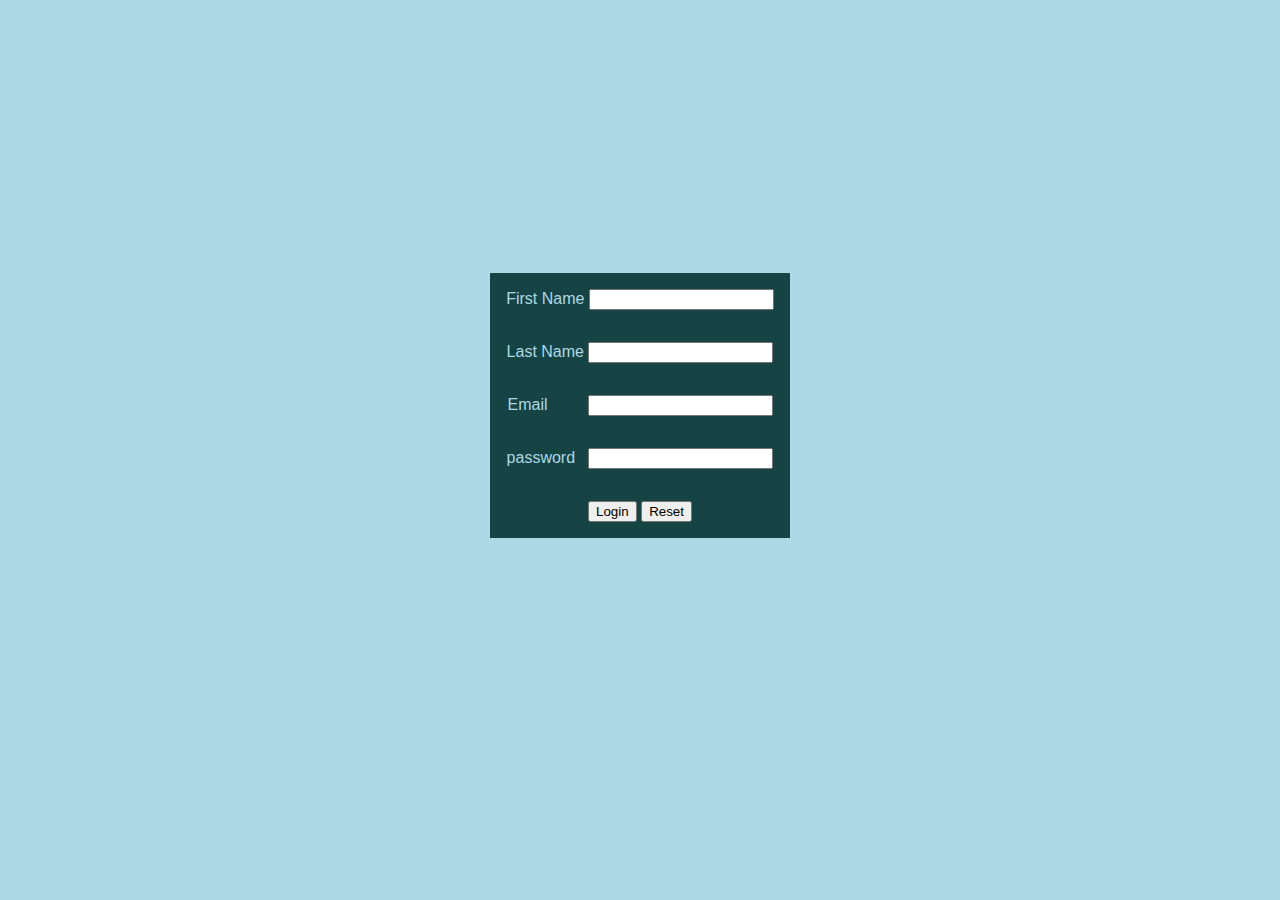
<file: login.html>
<!DOCTYPE html>
<html lang="en">

<head>
    <meta charset="UTF-8">
    <meta name="viewport" content="width=device-width, initial-scale=1.0">
    <title>Login</title>
    <link rel="stylesheet" href="index.css">
</head>

<body class="logbody">

    <Form>

        <div class="lg">
            <label for="firstname">First Name</label>
            <input type="text" name="" id="firstname" required>
        </div>

        <div class="lg">
            <label for="Lastname">Last Name</label>
            <input type="text" name="" id="lastname" required>
        </div>

        <div class="lg">
            <label for="email">Email</label> &nbsp; &nbsp; &nbsp; &nbsp;
            <input type="email" name="" id="email" required>
        </div>

        <div class="lg">
            <label for="pass">password</label>  &nbsp;
            <input type="password" name="" id="pass" required>
        </div>

        <div class="lg">
            <input type="submit" value="Login">
            <input type="reset" value="Reset">
        </div>

    </Form>

</body>

</html>
</file>
<file: index.css>
body {
  background-color: lightblue;
  color: #094242;
  font-family: sans-serif;
  text-align: center;
}

table {
  border: 2px solid black;
  border-collapse: collapse;
  background-color: #00f5f5;
  margin: auto;
}

th,
td {
  border: 1px solid black;
  padding: 5px;
}
th {
  background-color: rgb(0, 195, 255);
}

.td {
  background-color: #148677;
}

h1,
h2,
h3 {
  font-family: "Franklin Gothic Medium", "Arial Narrow", Arial, sans-serif;
  font-size: 25px;
}

.hed {
  background-color: #04cfcf;
}

.highlight {
  background-color: rgb(188, 255, 2);
}
.pro {
  width: 13%;
  float: ;
}

ul {
  display: inline-block;
}

.nav {
  background-color: rgb(22, 68, 68);
  color: lightblue;
  padding: 1rem;
  overflow: auto;
}
.A {
  color: lightblue;
  padding: 2rem;
  float: left;
}

.login {
  color: #164444;
  padding: 2rem;
  float: right;
  font-size: larger;
  background-color: lightblue;
}

.lg {
  background-color: #164444;
  color: lightblue;
  padding: 1rem;
}
.logbody {
  height: 90vh;
  display: flex;
  align-items: center;
  margin: auto;
  justify-content: center;
}
ul{ background-color: #164444 ;
color: lightblue; padding: 3rem; }

.design { width : 10%}
</file>
